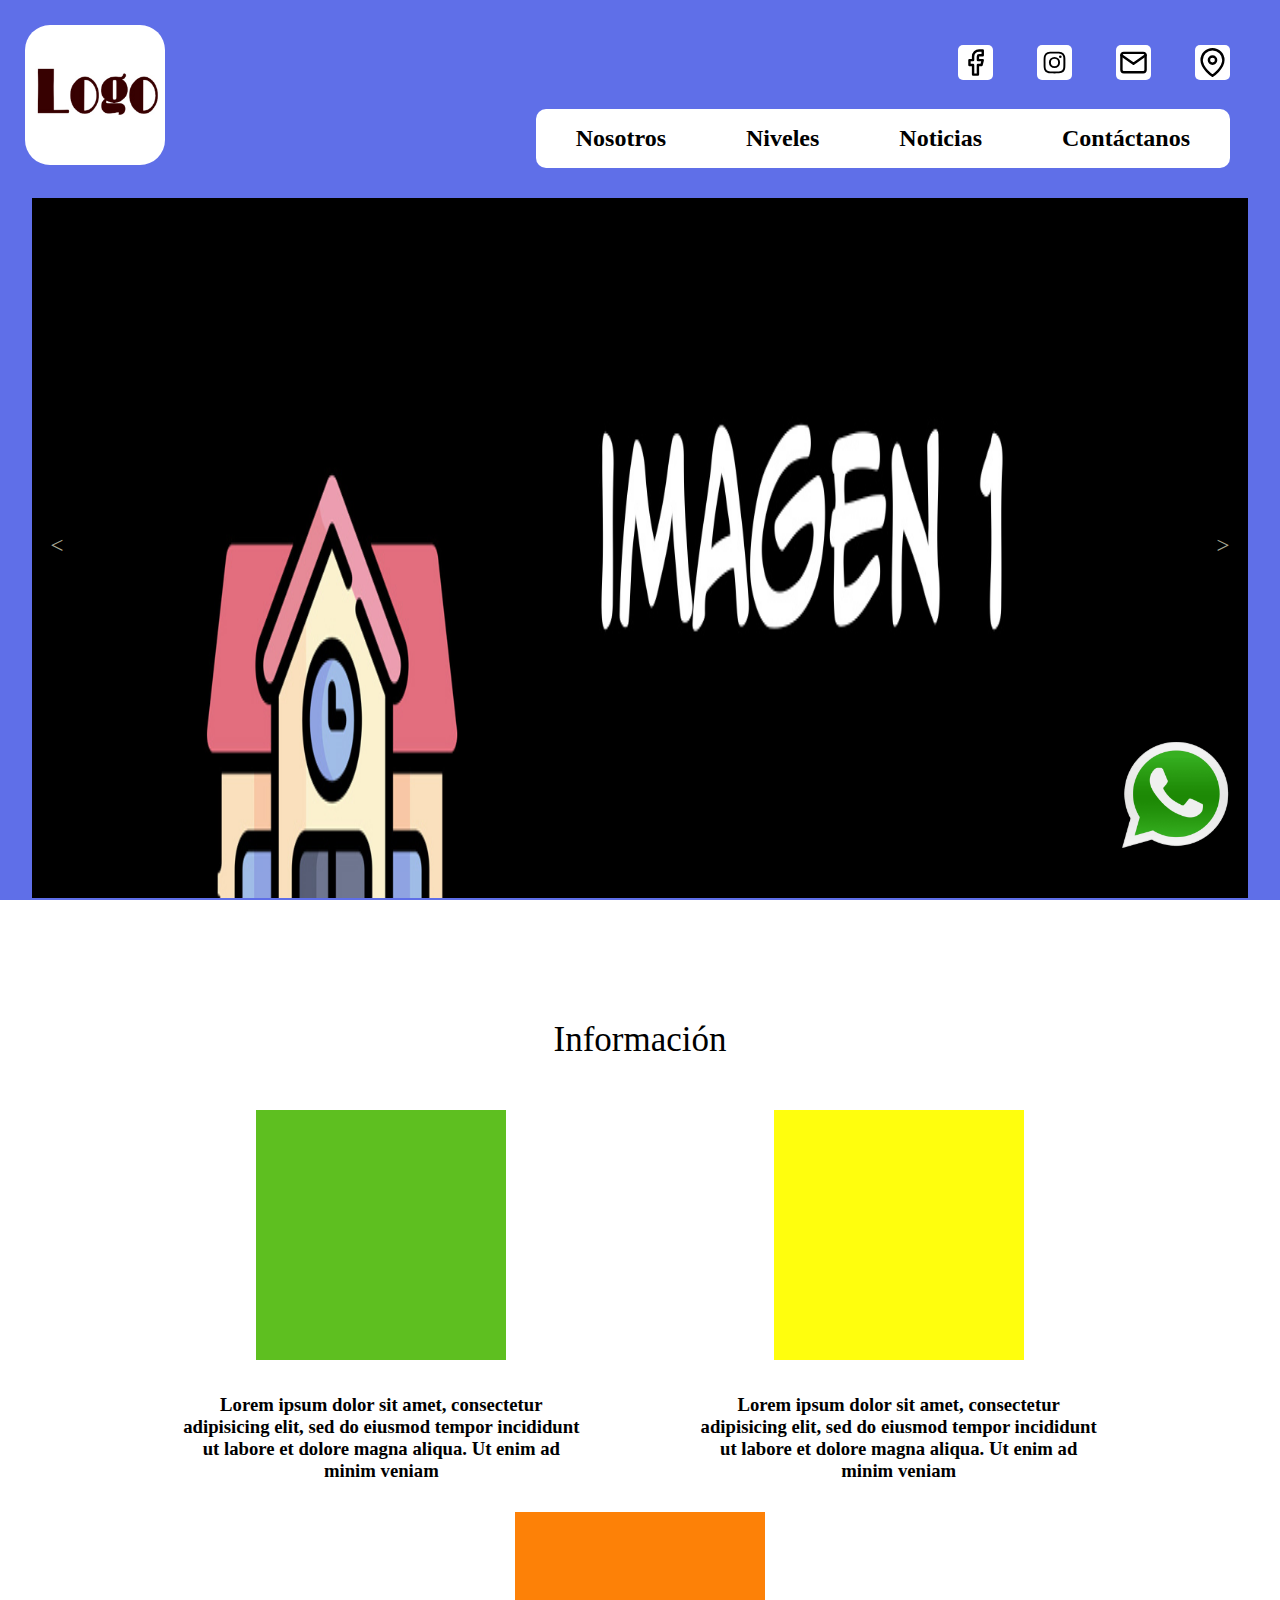
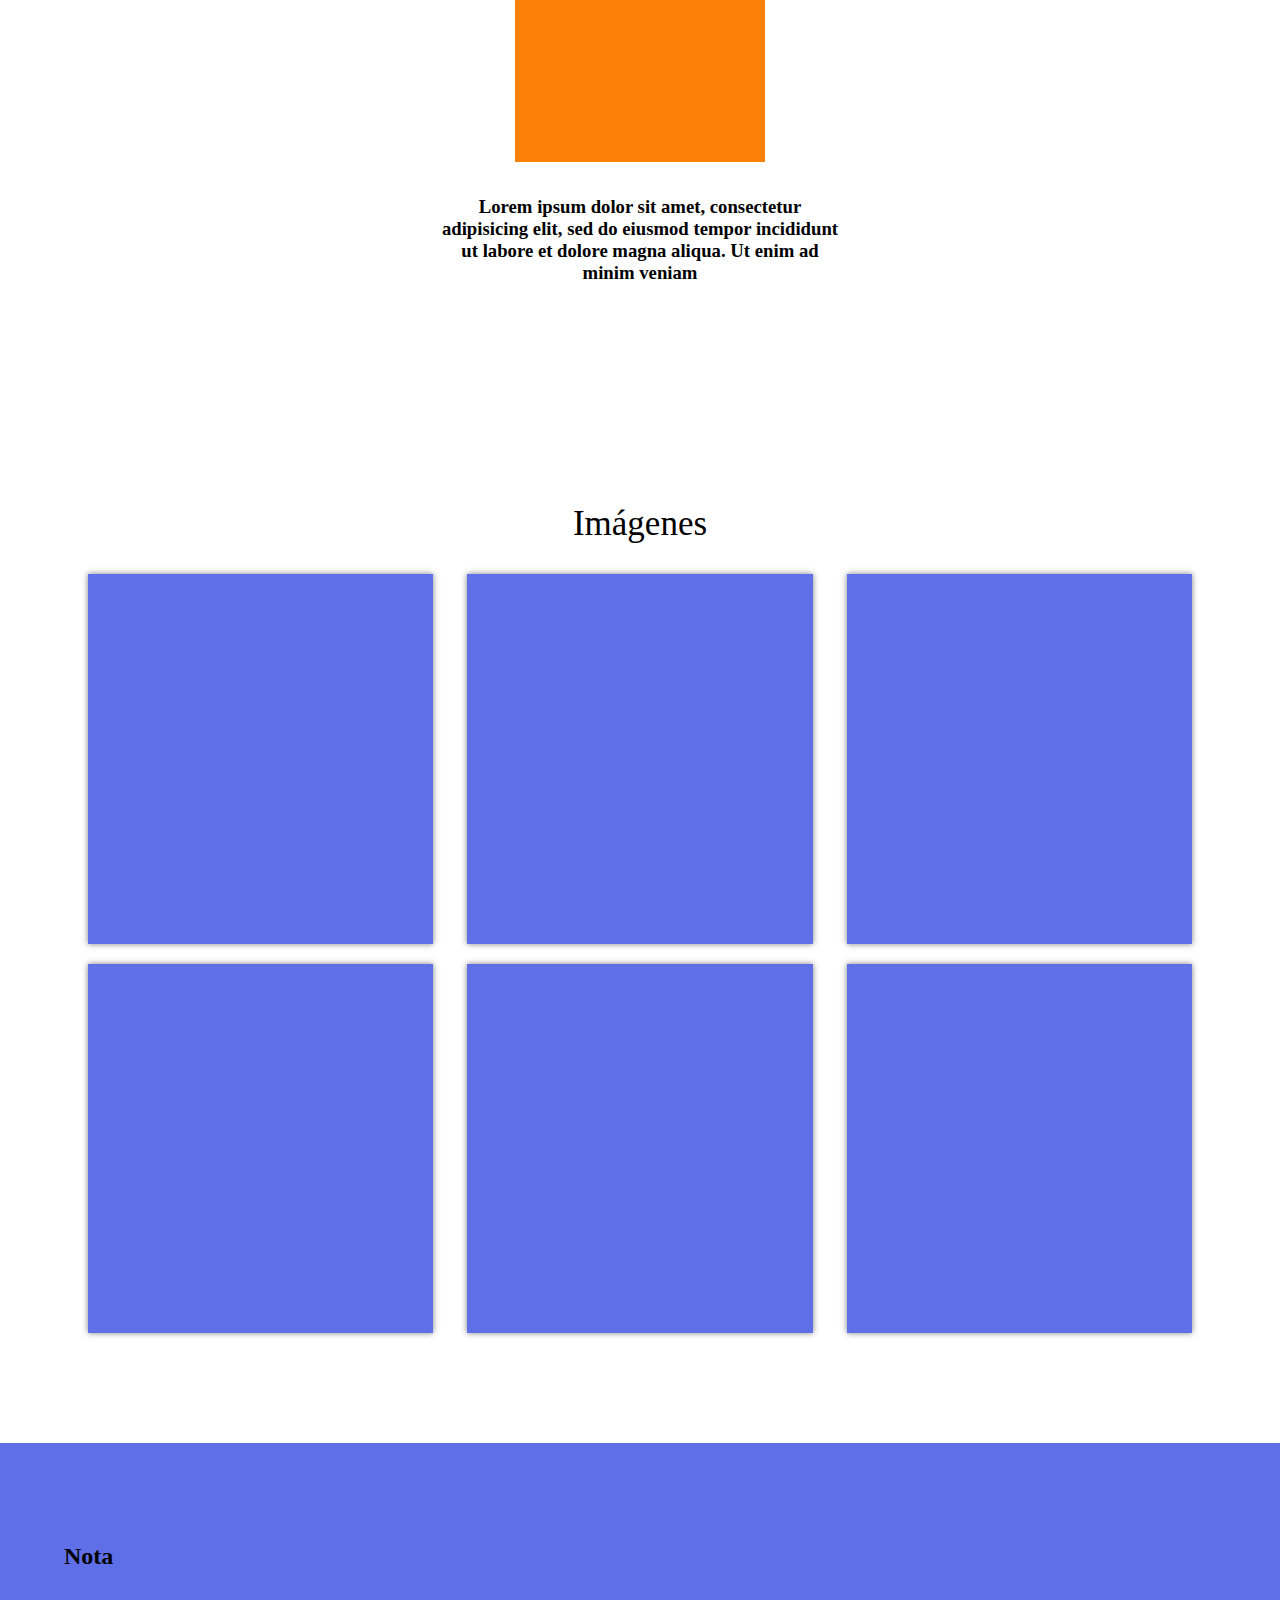
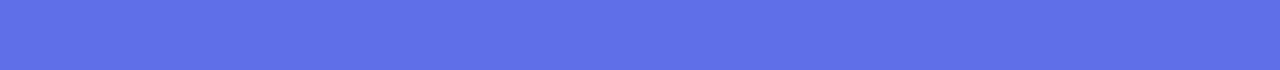
<file: index.html>
<!DOCTYPE html>
<html>
<head>
	<meta charset="utf-8">
	<meta name="viewport" content="width=device-width, initial-scale=1">
	<link rel="stylesheet" type="text/css" href="estilo.css">
	<title></title>
</head>
<body>
	<header class="header" id="inicio">
		<div class="head">
			<div class="Superior">
				<img class="Logo" src="img/Logo.jpg">
				<script src="logo.js"></script>
				<div class="Redes">
					<div class="RS">
						<img class="RS-img"  id="facebook" src="img/facebook.svg">
						<img class="RS-img" id="instagram" src="img/bxl-instagram.svg">
						<img class="RS-img" id="mail" src="img/mail.svg">
						<img class="RS-img" id="map" src="img/map-pin.svg">
						<script src="redes.js"></script>
					</div>
					<div class="Barra">
						<h2 class="subtitulo2" id="Nosotros">Nosotros</h2>
						<h2 class="subtitulo2" id="Niveles">Niveles</h2>
						<h2 class="subtitulo2" id="Noticias">Noticias</h2>
						<h2 class="subtitulo2" id="Contáctanos">Contáctanos</h2>
						<script src="barra.js"></script>
					</div>
				</div>
			</div>
			<div class="another">
				<div class="slider_content">
			        <div class="slider" id="slider">
			            <div class="slider_section" id="uno"><img src="img/Slider1.jpg" alt="" class="imgslider"></div>
			            <div class="slider_section" id="dos"><img src="img/Slider2.jpg" alt="" class="imgslider"></div>
			            <div class="slider_section" id="tres"><img src="img/Slider3.jpg" alt="" class="imgslider"></div>
			        </div>
			        <div class="slider_btn izq" id="izq">
			            <</div>
			                <div class="slider_btn der" id="der">></div>

			        </div>
			        <script src="slider.js"></script>
			    </div>
			</div>
			
			<!-- <div class="Panel"> -->
			</div>
		</div>
		<div class="W">
			<img class="Wsp" src="img/Wsp.png">
			<script src="wsp.js"></script>
		</div>
	</header>
	<main>
		<section class="contendor">
			<h2 class="subtitulo">Información</h2>
			<div class="Información">
				<div class="info">
                    <img class="tecc" src="img/htmlcssjs.jpg" alt="">
                    <h3 class="n-expert">Lorem ipsum dolor sit amet, consectetur adipisicing elit, sed do eiusmod
                    tempor incididunt ut labore et dolore magna aliqua. Ut enim ad minim veniam</h3>
				</div>
				<div class="info">
                    <img class="tecc" src="img/python.jpg" alt="">
                    <h3 class="n-expert">Lorem ipsum dolor sit amet, consectetur adipisicing elit, sed do eiusmod
                    tempor incididunt ut labore et dolore magna aliqua. Ut enim ad minim veniam</h3>
                </div>
                <div class="info">
                    <img class="tecc" src="img/SQL.png" alt="">
                    <h3 class="n-expert">Lorem ipsum dolor sit amet, consectetur adipisicing elit, sed do eiusmod
                    tempor incididunt ut labore et dolore magna aliqua. Ut enim ad minim veniam</h3>
                </div>
			</div>
		</section>
		<section class="contendor " id="proyectos">
			<div class="proyectos">
				<h2 class="subtitulo">Imágenes</h2>
				<div class="contendor-proy">
					<img src="img/img1.jpg" alt="" class="img-galeria pro1">
                    <img src="img/img2.jpg" alt="" class="img-galeria pro2">
                    <img src="img/img3.jpg" alt="" class="img-galeria pro3">
                    <img src="img/img4.jpg" alt="" class="img-galeria pro4">
                    <img src="img/img5.jpg" alt="" class="img-galeria pro5">
                    <img src="img/img6.jpg" alt="" class="img-galeria pro6">
				</div>
			</div>
		</section>
		<section class="image-light">
			<img src="img/bx-x.svg" alt="" class="close">
            <img src="img/img1.jpg" alt="" class="agregar-imagen">
		</section>
	</main>
	<footer id="contacto">
		<div class="contendor footer-content">
			<div class="social-media">
				<h2>Nota</h2>
			</div>
		</div>
	</footer>
	<script type="text/javascript" src="js/menu.js"></script>
	<script type="text/javascript" src="js/proyects.js"></script>
</body>
</html>
</file>
<file: estilo.css>
/*                   General                      */
* {
    margin: 0px;
    padding: 0px;
    box-sizing: border-box;
}
:root{
	scroll-behavior: smooth;
}

body {
    font-family: 'Open Sans', 'sans-serif';
}
/*          Contenedor General          */
.contendor {
    width: 90%;
    max-width: 1200px;
    overflow: hidden;
    margin: auto;
    padding: 100px 0;
}
/*          Fondo          */
header {
    height: 100vh;
    background-color: #5F6FE8 ;
    background-repeat:no-repeat ;
    background-size: cover;
}

/* 			Logo			*/
.Superior{
	display: flex;
	flex-direction: row;
	justify-content: space-between
}
.Logo{
	margin: 15px;
	margin-top: 25px;
	margin-left: 25px;
	height: 140px;
	width: 140px;
	border-radius: 25px;
	cursor: pointer;
}
@media(max-width: 500px) {
    .Logo {
    	margin: 10px;
        height: 75px;
		width: 75px;
    }
}
@media(max-width: 414px) {
    .Logo {
    	margin: 10px;
        height: 65px;
		width: 65px;
    }
}
@media(max-width: 375px) {
    .Logo {
        height: 75px;
		width: 75px;
    }
}

.Redes{
	margin: 20px;
	display: flex;
	flex-direction: column;
    align-items: flex-end;
}
@media(max-width: 500px) {
    .Redes {
    	align-items: flex-start;
    	margin: 10px;
    }
}
@media(max-width: 414px) {
    .Redes {
    	align-items: flex-start;
    	margin: 10px;
    }
}
@media(max-width: 375px) {
    .Redes {
    	align-items: flex-start;
    }
}
/* 		Barra 			*/
.Barra{
	margin: 10px;
	margin-right: 30px;
	background-color: white;
	display: flex;
	border-radius: 10px;
}
@media(max-width: 414px) {
    .Barra {
    	margin-left: 300px;
		margin-right: 0px;
    }
}
@media(max-width: 375px) {
    .Barra {
    	margin-left: 300px;
		margin-right: 0px;
    }
}
.RS{
	margin: 10px;
	margin-top: 20px;
}

.RS-img{
	height: 35px;
	width: 35px;
	margin: 5px;
	margin-right: 20px;
	margin-left: 20px;
	background-color: white;
	border-radius: 5px;
	padding: 3px;
	cursor: pointer;
}
@media(max-width: 414px) {
    .RS-img {
    	margin: 5px;
    }
}
@media(max-width: 375px) {
    .RS-img {
    	margin: 5px;
    }
}
.subtitulo2{
	border-radius: 15px;
	margin: 1px;
	padding: 15px;
	margin-right: 25px;
	margin-left: 25px;
	cursor: pointer;
}
.subtitulo2:hover {
    background: rgb(255, 163, 163);
}
/*		Panel 			*/
.Panel{
	margin: 20px;
	height: 80%;
	width: 98%;
	background-color: white;
	border-radius: 20px;
}
@media(max-width: 600px) {
    .Panel {
	height: 50%;
	width: 70%;
    }
}
@media(max-width: 414px) {
    .Panel {
    	height: 60%;
        width: 60%;
    }
}
@media(max-width: 375px) {
    .Panel {
        width: 85%;
        height: 65%;
    }
}
.Wsp{
	position: fixed;
	right: 50px;
	bottom: 50px;
	width: 110px;
	height: 110px;
	cursor: pointer;
}
@media(max-width: 500px) {
    .Wsp {
        position: relative;
        right: -280px;
		bottom: 200px;
		width: 80px;
		height: 80px;
    }
}
@media(max-width: 414px) {
    .Wsp {
        position: relative;
        right: -200px;
		bottom: 350px;
		width: 80px;
		height: 80px;
    }
}
@media(max-width: 375px) {
    .Wsp {
        position: relative;
        right: -260px;
		bottom: 110px;
		width: 80px;
		height: 80px;
    }
}
/*          División         */
.head{
    padding: 0;
    height: 100%;
    display: flex;
    flex-direction: column;
    justify-content: flex-start;

}

/*			Información		*/
.Información{
	display: flex;
	justify-content: space-evenly;
	flex-wrap: wrap;
}
.info{
	width: 400px;
	align-content: center;
}
.info img{	
	width: 250px;
	height: 250px;
	align-items: center;
	margin: 30px 75px;
}
.info h3{	
	text-align: center;
}

/*            Subtitulos          */
.subtitulo{
	text-align: center;
	font-weight: lighter;
	font-size: 35px;
	margin: 20px 0;
}

/* 			Slider 				*/
.another{
	display: flex;
	justify-content: center;
}
@media(max-width: 500px) {
    .another {
        width: 65%;
        height: 55%;
    }
}
@media(max-width: 414px) {
    .another {
        width: 73%;
        height: 65%;
    }
}
@media(max-width: 375px) {
    .another {
        width: 98%;
        height: 65%;
    }
}

.slider_content {
    width: 95%;
    overflow: hidden;
    position: relative;
}


.slider {
    display: flex;
    width: 300%;
    height: 700px;
    margin-left: -100%;
}
.slider_section{
}

.imgslider {
    display: block;
    width: 100%;
    height: 100%;
}
@media(max-width: 600px) {
    .imgslider {
	height: 50%;
    }
}
.slider_btn {
    z-index: 100;
    position: absolute;
    text-align: center;
    align-items: center;
    color: beige;
    width: 30px;
    height: 30px;
    font-size: 23px;
    border-radius: 100%;
    opacity: 70%;
    background: #000000;
    top: 50%;
    cursor: pointer;
    transform: translateY(-50%);
}

.slider_btn:hover {
    opacity: 100%;
}

.izq {
    left: 10px;
}

.der {
    right: 10px;
}

/*               Proyectos               */
.contendor-proy{
	display: flex;
	justify-content: space-evenly;
	flex-wrap: wrap;
}

.img-galeria{
	width: 30%;
	display: block;
	margin: 10px 10px;
	box-shadow: 0 0 6px rgba(0, 0, 0, 0.5);
	cursor: pointer;
}

/*            Imagen Superpuesta            */
.image-light{
	position: fixed;
	background: rgba(0, 0, 0, 0.5);
	width: 100%;
	height: 100%;
	top: 0;
	left: 0;
	display: flex;
	justify-content: center;
	align-items: center;
	transform: translate(100%);
	transition: transform .2s easy-in-out;
}

.show{
	transform: translate(0);
}

.agregar-imagen{
	width: 40%;
	transform: scale(0);
	transition: transform .3s .2s;
}

.showImage{
	transform: scale(1);
}

.close{
	position: absolute;
	top: 15px;
	right: 15px;
	width: 40px;
	cursor: pointer;
	background: #fff;
	border-radius: 25%;
}

footer{
	background: #5F6FE8;
	padding-bottom: 0.1px;
}

.footer-content{
	display: flex;
	justify-content: space-between;
	align-items: center;
	flex-wrap: wrap;
}

.social-media-icon{
	margin: 0 10px;
	width: 50px;
	height: 50px;
	cursor: pointer;
}
</file>
